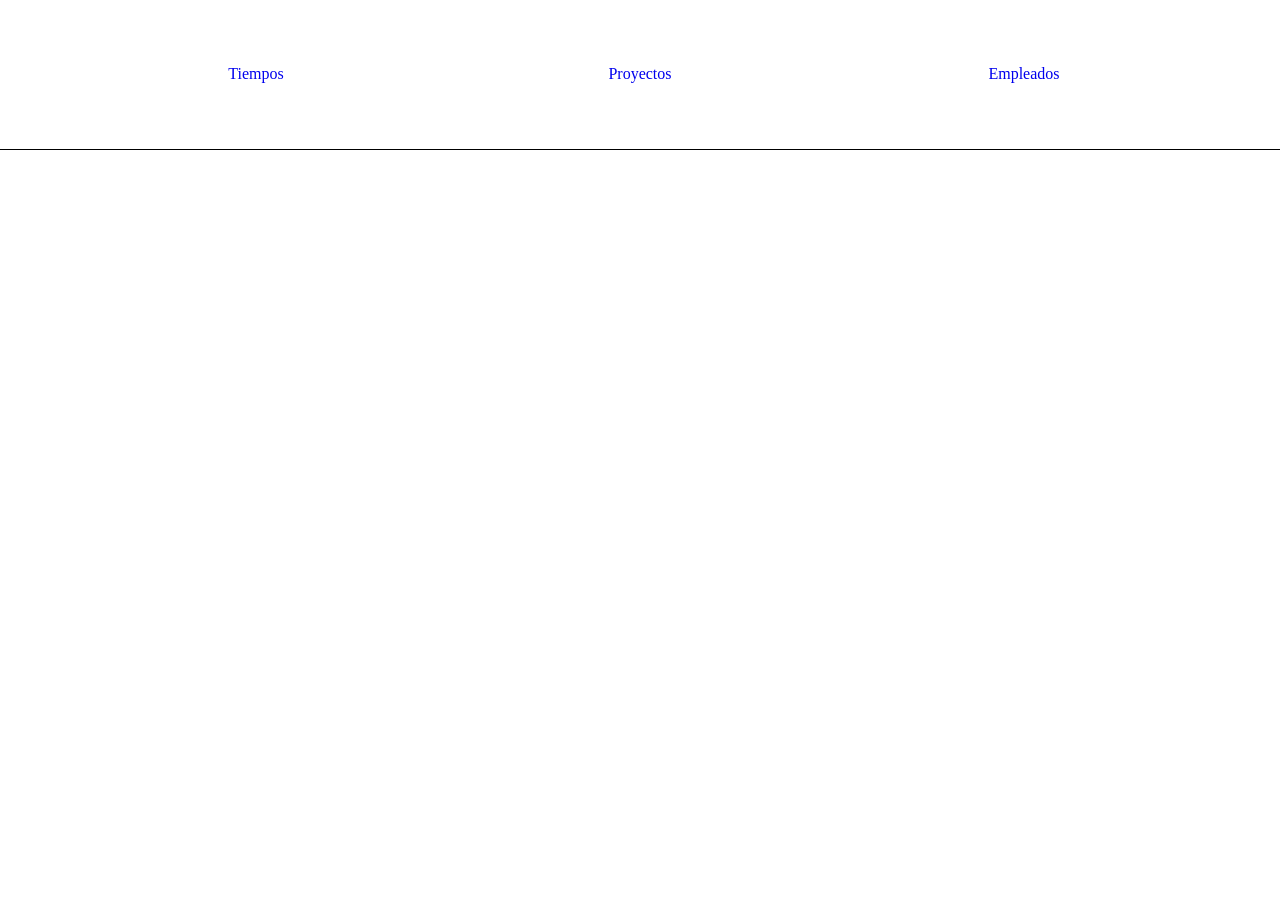
<file: index.html>
<!DOCTYPE html>
<html lang="en">

<head>
    <meta charset="UTF-8">
    <meta name="viewport" content="width=device-width, initial-scale=1.0">
    <title>AppGestionTiempos</title>
    <link rel="stylesheet" href="/view/css/style.css">

</head>

<body>
    <header class="encabezado">
        <nav>
            <a href="/view/pages/viewTiempos.html">Tiempos</a>
            <a href="/view/pages/viewProyectos.html">Proyectos</a>
            <a href="/view/pages/viewEmpleados.html">Empleados</a>
        </nav>
    </header>

    <main calss="contenido">

    </main>


    <script src="/js/validator.js"></script>
</body>

</html>
</file>
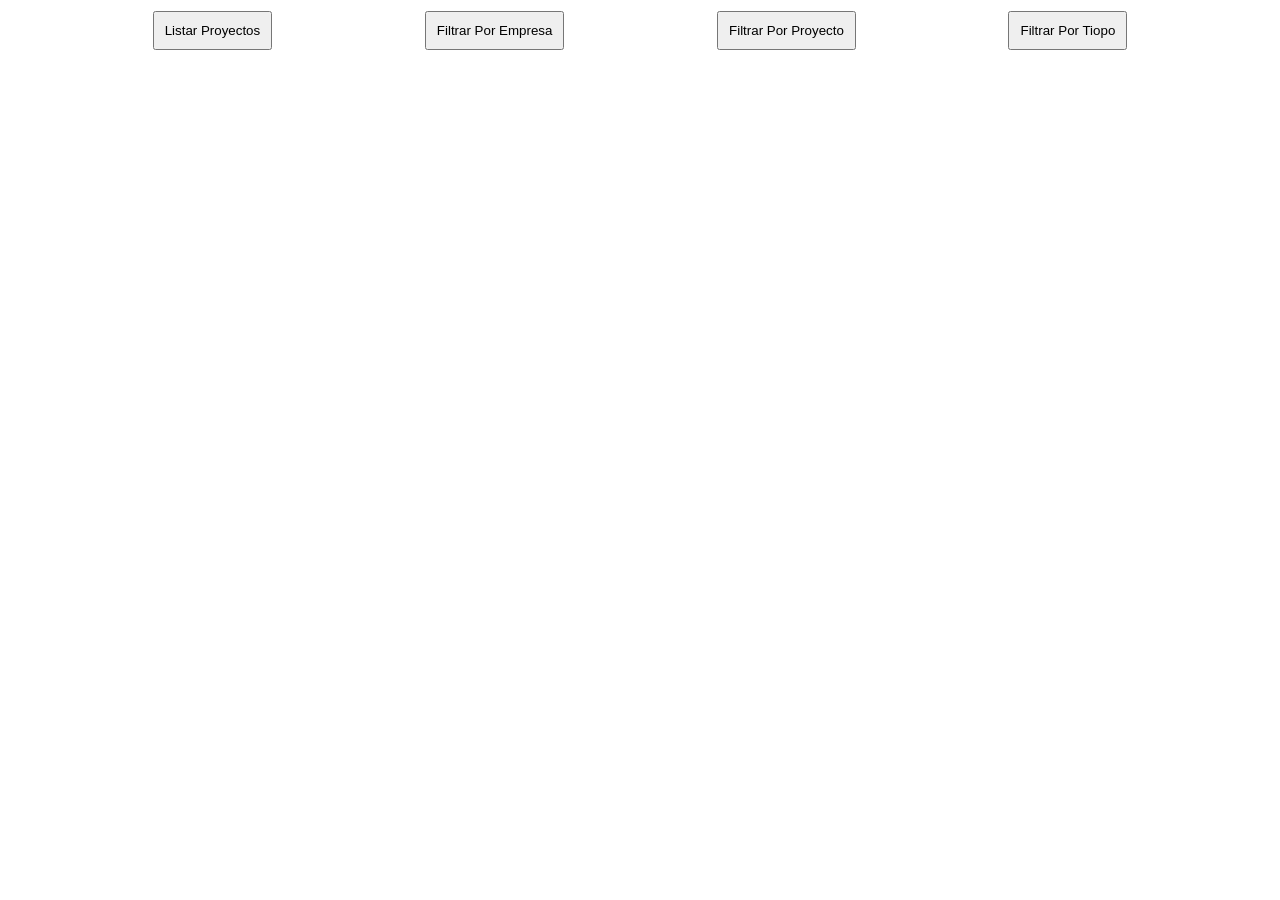
<file: view/pages/viewProyectos.html>
<!DOCTYPE html>
<html lang="en">
<head>
    <meta charset="UTF-8">
    <meta name="viewport" content="width=device-width, initial-scale=1.0">
    <link rel="stylesheet" href="./css/proyectos.css">
    <title>Listado Proyectos</title>
</head>
<body>
    <header>
        <button id="listarProyectos" type="button">Listar Proyectos</button >
        <button type="button">Filtrar Por Empresa</button >
        <button type="button">Filtrar Por Proyecto</button >
        <button type="button">Filtrar Por Tiopo</button>
    </header>
    <main>

    </main>
  
    

    <script type="module" src="/js/validator.js"></script>
</body>
</html>
</file>
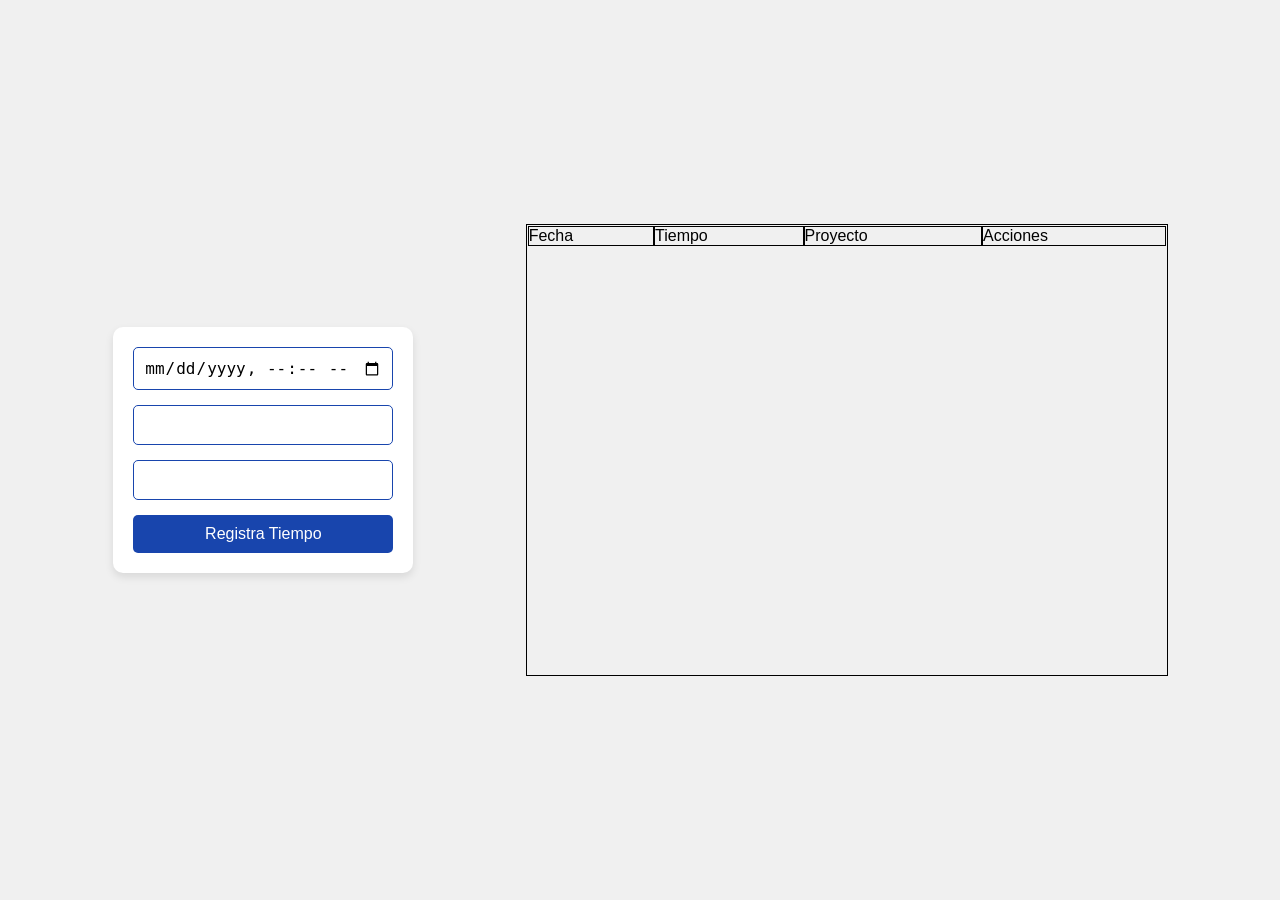
<file: view/pages/viewTiempos.html>
<!DOCTYPE html>
<html lang="en">

<head>
    <meta charset="UTF-8">
    <meta name="viewport" content="width=device-width, initial-scale=1.0">
    <link rel="stylesheet" href="./css/tiempos.css">
    <title>Tareas</title>
</head>

<body>
    <form class="clase" action="">
        <input id="fecha" type="datetime-local">
        <input  class="clase" id="tiempo"" type="text">
        <input id="proyecto" class="clase" type="text">
        <button id="btnRegistrar"  type="button">Registra Tiempo</button>
    </form>
    <table>
        <thead>
            <tr>
                <td>Fecha </td>
                <td>Tiempo</td>
                <td>Proyecto</td>
                <td>Acciones</td>
            </tr>
        </thead>
        <tbody id="registros">
           

        </tbody>
    </table>


    <script type="module"src="/js/validator.js"></script>
</body>

</html>
</file>
<file: view/css/style.css>
* {
    box-sizing: border-box;
    margin: 0;
    padding: 0;
}

body {
    width: 100%;
    height: 100vh;
}

.encabezado,
.encabezado nav {
    width: 100%;
    height: 150px;
    display: flex;
    justify-content: center;
    align-items: center;
    border-bottom: solid 1px black;

}

.encabezado nav {
    justify-content: space-evenly;
}

.encabezado nav a {
    text-decoration: none;
    width: 20%;
    height: 30px;
    display: flex;
    justify-content: center;
    position: relative;
    align-items: center;
    transition: ease 1s;
}

.encabezado nav a::after,
.encabezado nav a::before {

    position: absolute;
    content: '';
    width: 0%;
    height: 2px;
    background-color: black;
    transition: ease 1s;

}
.encabezado nav a::before {
left: 0;
bottom: 0;

background-color: blue;
}

.encabezado nav a::after {
    right: 0;
    top: 0;
    background-color: brown
    ;
}
.encabezado nav a:hover::after,
.encabezado nav a:hover::before {
    width: 100%;

}
</file>
<file: view/pages/css/proyectos.css>
*{
    margin: 0;
    padding: 0;
    box-sizing: border-box;

}
body{
    width: 100%;
    height: 100vh;

}
header{
    width: 100%;
    height: 60px;
    display: flex;
    justify-content: space-evenly;
    align-items: center;
    
}
header button{
    padding: 10px;
    cursor: pointer;
    
}
main{
    width: 100%;
    height: 80%;
    position: absolute;
    bottom: 0;

}
</file>
<file: view/pages/css/tiempos.css>
* {

    margin: 0;

    padding: 0;

    box-sizing: border-box;

}



body {

    font-family: Arial, sans-serif;

    height: 100vh;

    display: flex;

    justify-content: space-evenly;

    align-items: center;

    background-color: #f0f0f0;

}



form.clase {

    background-color: #ffffff;

    padding: 20px;

    border-radius: 10px;

    box-shadow: 0 4px 8px rgba(0, 0, 0, 0.1);

    width: 300px;

    text-align: center;

}



input[type="datetime-local"],

input[type="text"] {

    width: 100%;

    padding: 10px;

    margin-bottom: 15px;

    border: 1px solid #1845ad;

    border-radius: 5px;

    background-color: #ffffff;

    color: #000000;

    font-size: 16px;

}



button[type="button"] {

    background-color: #1845ad;

    color: #ffffff;

    padding: 10px;

    width: 100%;

    border: none;

    border-radius: 5px;

    font-size: 16px;

    cursor: pointer;

    position: relative;

    overflow: hidden;

    transition: background-color 0.3s ease;

}



button[type="button"]::before {

    content: "";

    position: absolute;

    top: 50%;

    left: 50%;

    width: 300%;

    height: 300%;

    background-color: rgba(255, 255, 255, 0.1);

    transform: translate(-50%, -50%) scale(0);

    border-radius: 50%;

    transition: transform 0.5s ease;

}



button[type="button"]:hover::before {

    transform: translate(-50%, -50%) scale(1);

}



button[type="button"]:hover {

    background-color: #23a2f6;

}



button[type="button"]:active {

    background-color: #0d2d72;

}

table {
    width: 50%;
    height: 50vh;
    outline: 1px solid black;

}

tr,
td {
    outline: 1px solid black;
}
</file>
